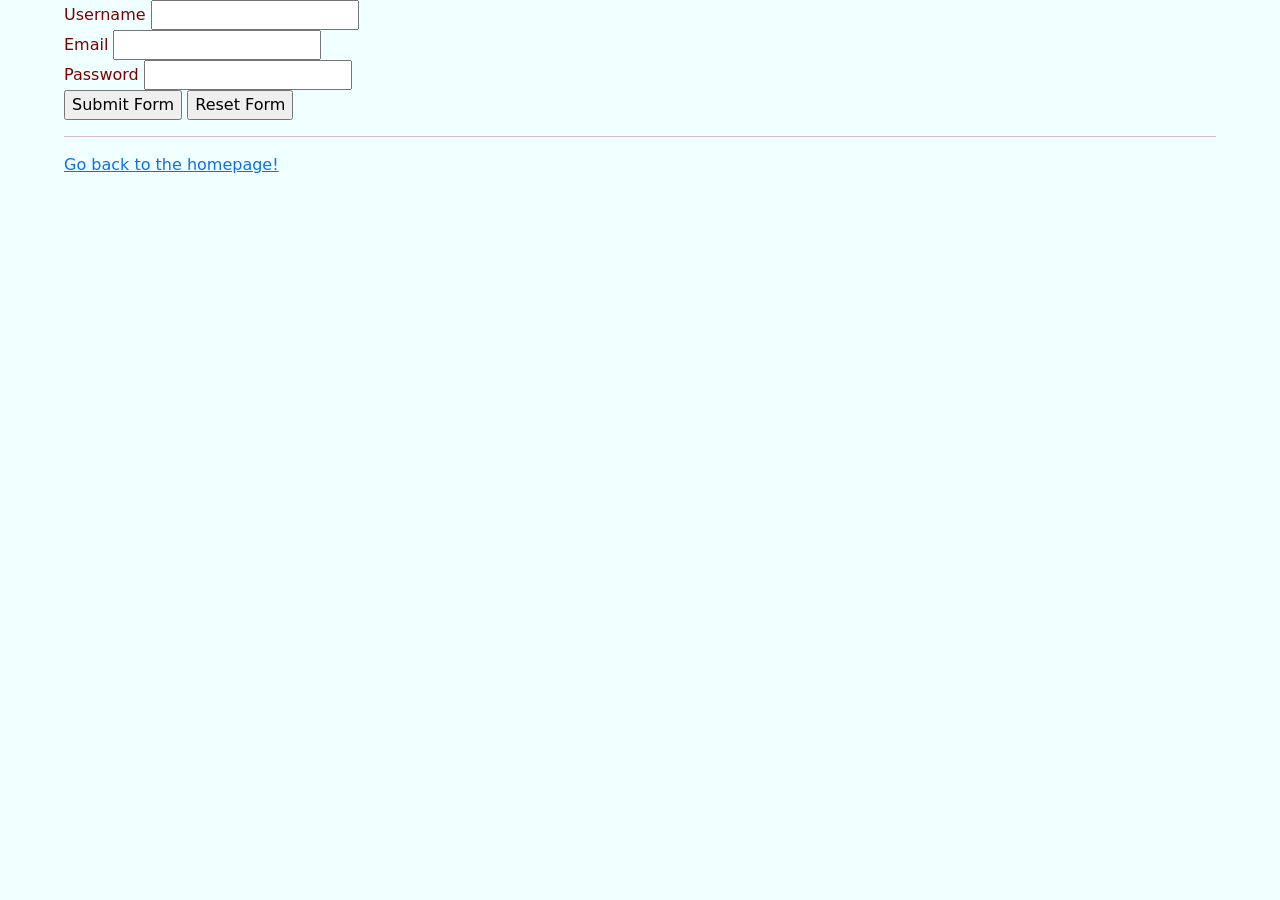
<file: registration.html>
<!DOCTYPE html>
<html lang="en">
  <head>
    <meta charset="utf-8" />
    <meta name="viewport" content="width=device-width, initial-scale=1.0">
    <title>Register for Sorelle Italiano Ristorante</title>
    <link href="https://cdn.jsdelivr.net/npm/bootstrap@5.3.2/dist/css/bootstrap.min.css" rel="stylesheet">
    <script src="https://cdn.jsdelivr.net/npm/bootstrap@5.3.2/dist/js/bootstrap.bundle.min.js"></script>
    <link type="text/css" rel="stylesheet" href="styles.css">
  </head>
  <body>

    <form method="post" action="submit.php">
      Username <input type="text" name="Username" placeholder="" required> <br>
      <!--Looked up how to make something required.-->
      Email <input type="email" name="Email" required> <br>
      Password <input type="password" name="Password" placeholder=""required>

      <br> <input type="submit" value="Submit Form">
      <input type="reset" value="Reset Form">
    </form> 
    <hr>
    <a href="index.php"> Go back to the homepage!</a>
  </body>
</file>
<file: styles.css>
body {
  color: maroon;
  background-color: azure;
  margin-left: 5%;
  margin-right: 5%;
}
h1, h2 {
  border-bottom: 1px solid black;
  font-family: Cambria, Cochin, Georgia, Times, 'Times New Roman', serif;
}
p {
  color: darkslategray;
  padding: 10px 10px 10px 10px;
  font-family:Georgia, 'Times New Roman', Times, serif;
}
.p-co{
  text-decoration: underline;
  text-align: center;
  color: darkgreen;
  font-weight: 400;
  font-size: large;
  font-family: Cambria, Cochin, Georgia, Times, 'Times New Roman', serif;
  border: 2px solid #333333;
}
.p-links{
  text-align: left;
  color: darkblue;
}
.center-photo {
  display: block;
  margin-left: auto;
  margin-right: auto;
  width: 50%;
}
div.float {
  float: left;
  width: 200px;
  height: 200px; 
}
table, td, th {
  border: 1px solid black;
}
div.clear {
  clear: both;
  width: 700px;
  height: 100px;
}
.main-navigation{
  background-color: navy;
  padding: 15px;
  display: flex;
  justify-content: space-around;
}
.main-navigation {
  color: gold;
  text-decoration: solid;
}
.highlight {
  background-color: #ffeb3b;   
  color: #000000;         
  font-weight: bold;        
} 
.grid-container {
  display: grid;
  grid-template-columns: repeat(3, 1fr); /* 3 equal columns */
  grid-template-rows: repeat(2,1fr);
  gap: 10px;
  background-color: #f2f2f2;
  padding: 10px;
}

.grid-item {
  background-color: lightblue;
  padding: 20px;
  text-align: center;
  font-size: 1.5em;
}

.flex-container {
  display: flex;
  justify-content: space-between;
  align-items: center;
  background-color: #f2f2f2;
  padding: 10px;
}

.flex-item {
  background-color: lightgreen;
  padding: 20px;
  margin: 5px;
  font-size: 1.5em;
  flex: 1;
}.center-text {
  text-align: center;
}
</file>
